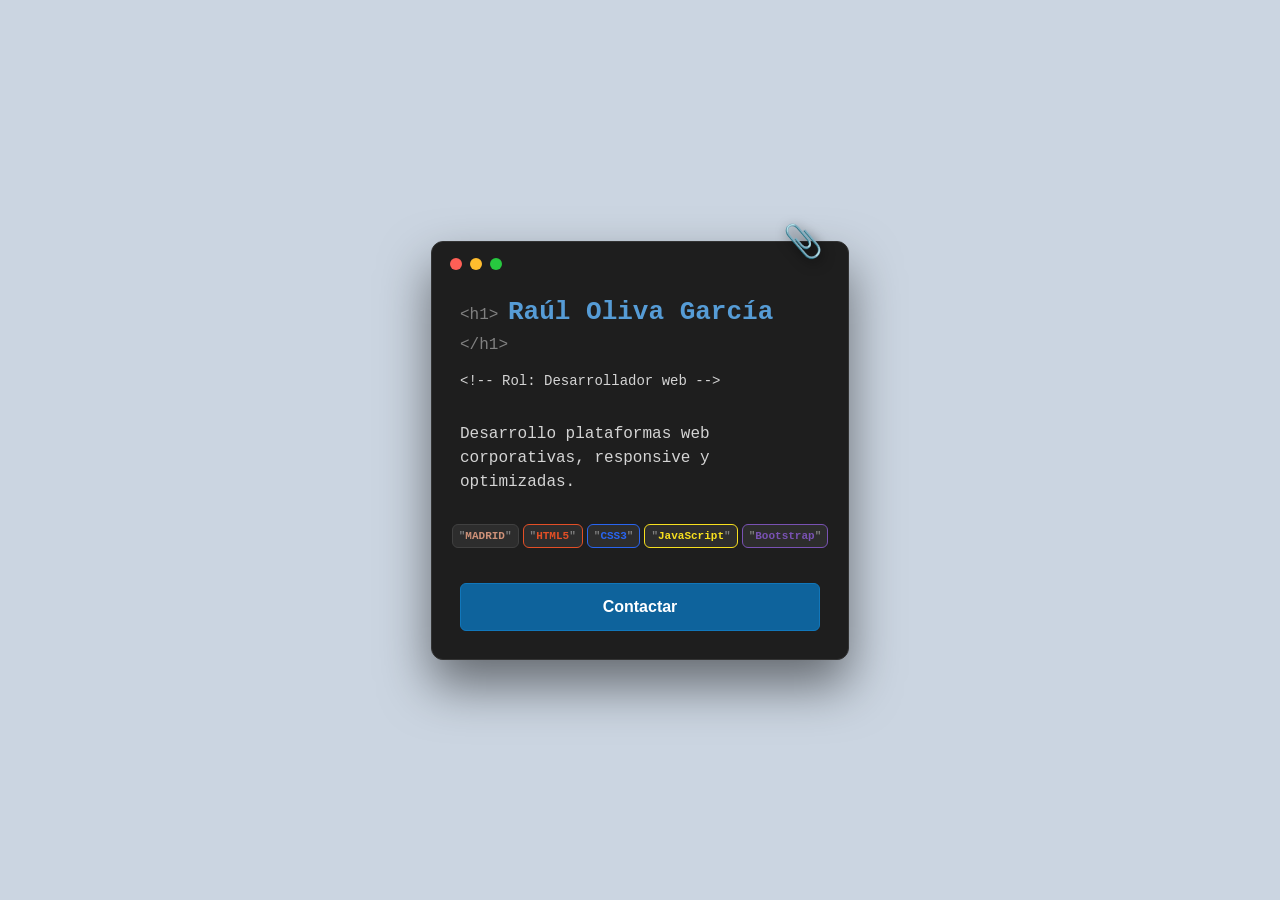
<file: index.html>
<!DOCTYPE html>
<html lang="es">
<head>
    <meta charset="UTF-8">
    <!-- Enlazo el CSS externo como pide el enunciado -->
    <link rel="stylesheet" href="estilos.css">
    <title>Tarjeta de Perfil - Raúl Oliva</title>
</head>
<body>
  
  <!-- La caja principal de la tarjeta. En el CSS le pongo las medidas y la sombra -->
 <div class="tarjeta">
    
    <!-- Añado el clip decorativo para el CV. Lo posicionaré con CSS en la esquina -->
    <a href="CURRÍCULUM VITAE.pdf" class="clip" target="_blank" title="Ver mi Currículum">📎</a>

    <h1>Raúl Oliva García</h1>
    
    <!-- Le pongo una clase al puesto para poder cambiarle el color a gris y el tamaño -->
    <p class="puesto">Desarrollador web</p>
    
    <!-- Frase corta basada en mi experiencia real creando la web corporativa -->
    <p>Desarrollo plataformas web corporativas, responsive y optimizadas.</p>
    
    
   <!-- Lista de habilidades. Les pongo una clase a cada una para darles su color oficial -->
    <ul class="datos">
      <li class="madrid">MADRID</li>
      <li class="html">HTML5</li>
      <li class="css">CSS3</li>
      <li class="js">JavaScript</li>
      <li class="bs">Bootstrap</li>
    </ul>
    
    <!-- Enlace para el botón. En el CSS lo paso a bloque, lo centro y le pongo el hover -->
    <a class="boton" href="https://www.linkedin.com/in/raul-oliva-garcía" target="_blank">Contactar</a>
  </div>

</body>
</html>
</file>
<file: estilos.css>
/* Pongo el fondo gris claro que pide el enunciado y centro todo con display:flex. 
Le meto una fuente de código para que pegue con el rollo oscuro, pero dejo sans-serif por si acaso falla. */
body {
    margin: 0;
    font-family: 'Consolas', 'Courier New', sans-serif; 
    background-color: #cbd5e1; 
    display: flex;
    justify-content: center;
    align-items: center;
    height: 100vh;
}

/* Tarjeta modo oscuro tipo Visual Studio Code. 
Le mantengo las medidas pero le doy un poco más de padding arriba para dibujar los botones. */
.tarjeta {
    background-color: #1e1e1e; 
    width: 360px; 
    padding: 45px 28px 28px 28px; 
    margin: 40px auto; 
    border-radius: 12px; 
    position: relative; 
    text-align: left; /* Lo pongo a la izquierda porque el código no se escribe centrado */
    box-shadow: 0 25px 50px rgba(0, 0, 0, 0.5); 
    border: 1px solid #333; 
}

/* Dibujo los botones de la ventana de Mac usando un círculo y clonándolo con la sombra. Queda muy guapo. */
.tarjeta::before {
    content: "";
    position: absolute;
    top: 16px;
    left: 18px;
    width: 12px;
    height: 12px;
    background-color: #ff5f56; 
    border-radius: 50%;
    box-shadow: 20px 0 0 #ffbd2e, 40px 0 0 #27c93f; 
}

/* El h1 en azul, pero usando el tono exacto de las etiquetas del editor de código para que sea más realista. */
.tarjeta h1 {
    color: #569cd6; 
    margin-top: 10px;
    margin-bottom: 5px;
    font-size: 26px;
}

/* Le añado por CSS unas etiquetas <h1> falsas antes y después de mi nombre para darle el toque de desarrollador sin tocar el HTML. */
.tarjeta h1::before { content: "<h1> "; color: #808080; font-size: 16px; font-weight: normal; }
.tarjeta h1::after { content: " </h1>"; color: #808080; font-size: 16px; font-weight: normal; }

/* El subtítulo del puesto en gris y pequeñito como piden. Lo he camuflado como si fuera un comentario de HTML. */
.puesto {
    color: #6a9955; 
    font-size: 14px; 
    margin-bottom: 25px;
}
.puesto::before { content: "<!-- Rol: "; }
.puesto::after { content: " -->"; }

/* Color del texto un poco más clarito para que contraste bien con el fondo oscuro y se pueda leer bien. */
.tarjeta p {
    color: #d4d4d4;
    margin-bottom: 30px;
    line-height: 1.5;
}

/* Uso flexbox para poner las skills en una sola fila. 
He ajustado el gap y quitado el wrap para forzar que se queden todas en la misma línea. */
.datos {
    list-style: none; 
    padding: 0;
    display: flex; 
    justify-content: center; /* Vuelvo a centrarlas para que queden perfectas */
    gap: 4px; /* Reduzco un poco el hueco entre ellas para que quepan las 5 */
    margin-bottom: 35px;
}

/* Forma base de la etiqueta. He reducido un poco el padding lateral y el tamaño 
de la fuente para que entren las palabras largas (JavaScript, Bootstrap) en una sola línea */
.datos li {
    background-color: #2d2d2d; 
    padding: 5px 6px; /* Padding más ajustado */
    border-radius: 6px; 
    font-size: 11px; /* Letra un pelín más pequeña para que encaje como un guante */
    font-weight: bold;
    white-space: nowrap; /* Evita que el texto de una etiqueta se parta en dos líneas */
}

/* Le pongo comillas falsas grises a todas las etiquetas para mantener el efecto de código */
.datos li::before { content: '"'; color: #808080; }
.datos li::after { content: '"'; color: #808080; }

/* Asigno el color oficial de cada tecnología al texto y al borde */
.html { 
    color: #e34f26; /* Naranja HTML5 */
    border: 1px solid #e34f26; 
}

.css { 
    color: #2965f1; /* Azul CSS3 */
    border: 1px solid #2965f1; 
}

.js { 
    color: #f7df1e; /* Amarillo JavaScript */
    border: 1px solid #f7df1e; 
}

.bs { 
    color: #7952b3; /* Morado Bootstrap */
    border: 1px solid #7952b3; 
}

/* Madrid lo dejo como una variable de texto normal en naranja claro para diferenciarlo de las tecnologías */
.madrid { 
    color: #ce9178; 
    border: 1px solid #404040; 
}

/* Convierto el enlace a bloque, lo centro y le pongo el azul típico de los botones del Visual Studio. */
.boton {
    display: block; 
    text-align: center; 
    color: white; 
    text-decoration: none; 
    padding: 14px;
    background-color: #0e639c; 
    border-radius: 6px;
    font-weight: bold;
    font-family: sans-serif; 
    transition: all 0.2s ease; 
    border: 1px solid #1177bb;
}

/* Para el bonus del profe, le cambio el color a un azul más claro y le pongo un poco de brillo al pasar el ratón. */
.boton:hover {
    background-color: #1177bb; 
    box-shadow: 0 0 10px rgba(17, 119, 187, 0.4); 
}

/* El clip flotante para el currículum. Lo pongo con position absolute para que se 
enganche al borde superior derecho sin descuadrar el resto de la ventana de código. */
.clip {
    position: absolute;
    top: -20px; /* Hago que sobresalga por arriba, como si mordiera el borde de la tarjeta */
    right: 25px;
    font-size: 32px;
    text-decoration: none;
    transition: transform 0.3s ease;
    filter: drop-shadow(2px 4px 6px rgba(0, 0, 0, 0.6)); /* Le doy una sombra para que tenga volumen 3D */
}

/* Al pasar el ratón, el clip hace un pequeño rebote y se gira un poquito */
.clip:hover {
    transform: translateY(-4px) rotate(8deg);
}
</file>
